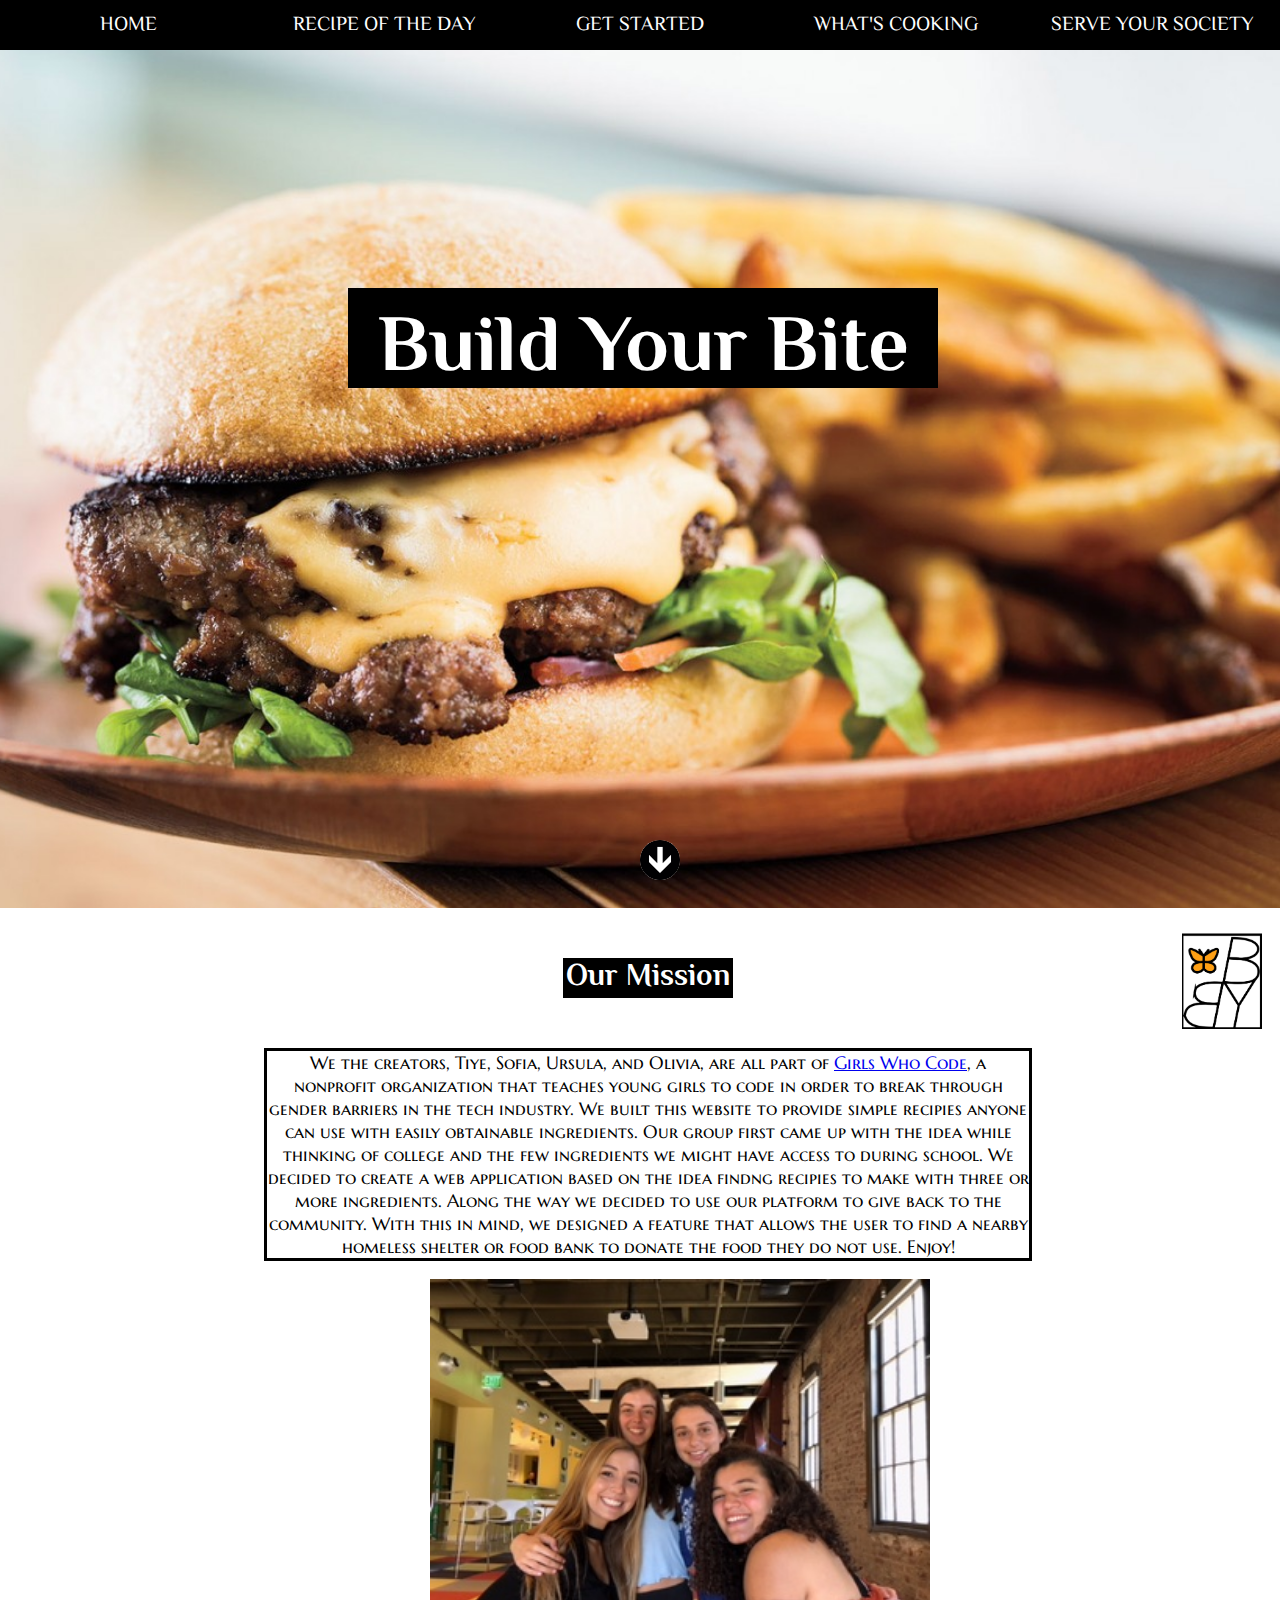
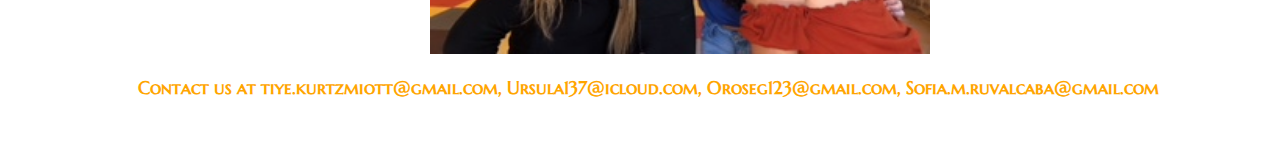
<file: index.html>
<!DOCTYPE html>
<html>
<head>
<title>BuildYourBite</title>
<link rel="stylesheet" href="design.css">
<link href="https://fonts.googleapis.com/css?family=Quicksand" rel="stylesheet">
<link href="https://fonts.googleapis.com/css?family=Abel|Josefin+Slab|Jura|Philosopher|Pontano+Sans|Raleway" rel="stylesheet">
<link href="https://fonts.googleapis.com/css?family=El+Messiri" rel="stylesheet">
<link href="https://fonts.googleapis.com/css?family=Advent+Pro|Marcellus+SC|Philosopher|Playfair+Display+SC" rel="stylesheet">
<!-- <link rel="stylesheet" href="https://ww<link href="https://fonts.googleapis.com/css?family=Dancing+Script" rel="stylesheet">w.w3schools.com/w3css/4/w3.css">
<link rel="stylesheet" href="https://fonts.googleapis.com/css?family=Inconsolata"> -->
</head>

<body>
<div class="bgimg">
<div id= "topbar" >
  <div class="bar"> <a class="a" href="actual.html"> HOME </a> </div>
      <div class="bar"> <a class="a" href="rotd.html"> RECIPE OF THE DAY </a> </div>
  <div class="bar"> <a class="a" href="GetStarted.html"> GET STARTED </a> </div>
  <div class="bar"> <a class="a" href="whatbcooking.html"> WHAT'S COOKING </a> </div>
  <div class="bar"> <a class="a" href="map_api.html"> SERVE YOUR SOCIETY </a> </div>
</div>

  <h3 class="boxed">
    <a class="a" href="GetStarted.html"> Build Your Bite </a> </h3>
</div>

  <h4><a href='#B2'> <img class="scroll" src="arrow.jpg"> </a> </h4>
<!-- About Container -->
<div>
  <h5> <img class="logo" src="logo.png"> <p id="B2" class="boxed2"> Our Mission</p></h5>
  <p class="about"> We the creators, Tiye, Sofia, Ursula, and Olivia, are all part
    of <a href="https://girlswhocode.com/">Girls Who Code</a>, a nonprofit
    organization that teaches young girls to code in order to break through gender
    barriers in the tech industry. We built this website to provide simple recipies
    anyone can use with easily obtainable ingredients. Our group first came up
    with the idea while thinking of college and the few ingredients we might have
    access to during school. We decided to create a web application based on the
    idea findng recipies to make with three or more ingredients. Along the
    way we decided to use our platform to give back to the community. With this
    in mind, we designed a feature that allows the user to find a nearby homeless
    shelter or food bank to donate the food they do not use. Enjoy!<p>
</div>

<div >
  <img id="picture" src="Us.jpeg">

<p id ="GWC"> Contact us at tiye.kurtzmiott@gmail.com,
                  Ursula137@icloud.com,
                  Oroseg123@gmail.com,
                  Sofia.m.ruvalcaba@gmail.com </p>

<div id="space">
</div>
<!-- <style>
body, html {
    height: 100%;
    font-family: "Inconsolata", sans-serif;
}
.bgimg {
    background-position: center;
    background-size: cover;
    background-image: url("background.jpg");
    min-height: 100%;
}
.menu {
    display: none;
}
</style>
<body>

<!-- Links (sit on top) -->
<!-- <div class="w3-top">
  <div class="w3-row w3-padding w3-black">
    <div class="w3-col s3">
      <a href="#" class="w3-button w3-block w3-black">HOME</a>
    </div>
    <div class="w3-col s3">
      <a href="#about" class="w3-button w3-block w3-black">ABOUT</a>
    </div>
    <div class="w3-col s3">
      <a href="#menu" class="w3-button w3-block w3-black">MENU</a>
    </div>
    <div class="w3-col s3">
      <a href="#where" class="w3-button w3-block w3-black">WHERE</a>
    </div>
  </div>
</div> -->

<!-- Header with image -->
<!-- <header class="bgimg" id="home">
  <div class="w3-display-middle w3-center"
    <span style="font-size:90px">Build Your Byte</span>
  </div>
</header>

<!-- Add a background color and large text to the whole page -->
<!-- <div class="w3-sand w3-grayscale w3-large"> -->

<!-- About Container -->
<!-- <div class="w3-container" id="about">
  <div class="w3-content" style="max-width:700px">
    <h5 class="w3-center w3-padding-64"><span class="w3-tag w3-wide">ABOUT THE CAFE</span></h5>
    <p>The Cafe was founded in blabla by Mr. Smith in lorem ipsum dolor sit amet, consectetur adipiscing elit, sed do eiusmod tempor incididunt ut labore et dolore magna aliqua. Ut enim ad minim veniam, quis nostrud exercitation ullamco laboris nisi ut aliquip ex ea commodo consequat.</p>
    <p>In addition to our full espresso and brew bar menu, we serve fresh made-to-order breakfast and lunch sandwiches, as well as a selection of sides and salads and other good stuff.</p>
    <div class="w3-panel w3-leftbar w3-light-grey">
      <p><i>"Use products from nature for what it's worth - but never too early, nor too late." Fresh is the new sweet.</i></p>
      <p>Chef, Coffeeist and Owner: Liam Brown</p>
    </div>
    <img src="/w3images/coffeeshop.jpg" style="width:100%;max-width:1000px" class="w3-margin-top">
    <p><strong>Opening hours:</strong> everyday from 6am to 5pm.</p>
    <p><strong>Address:</strong> 15 Adr street, 5015, NY</p>
  </div>
</div> -->
</file>
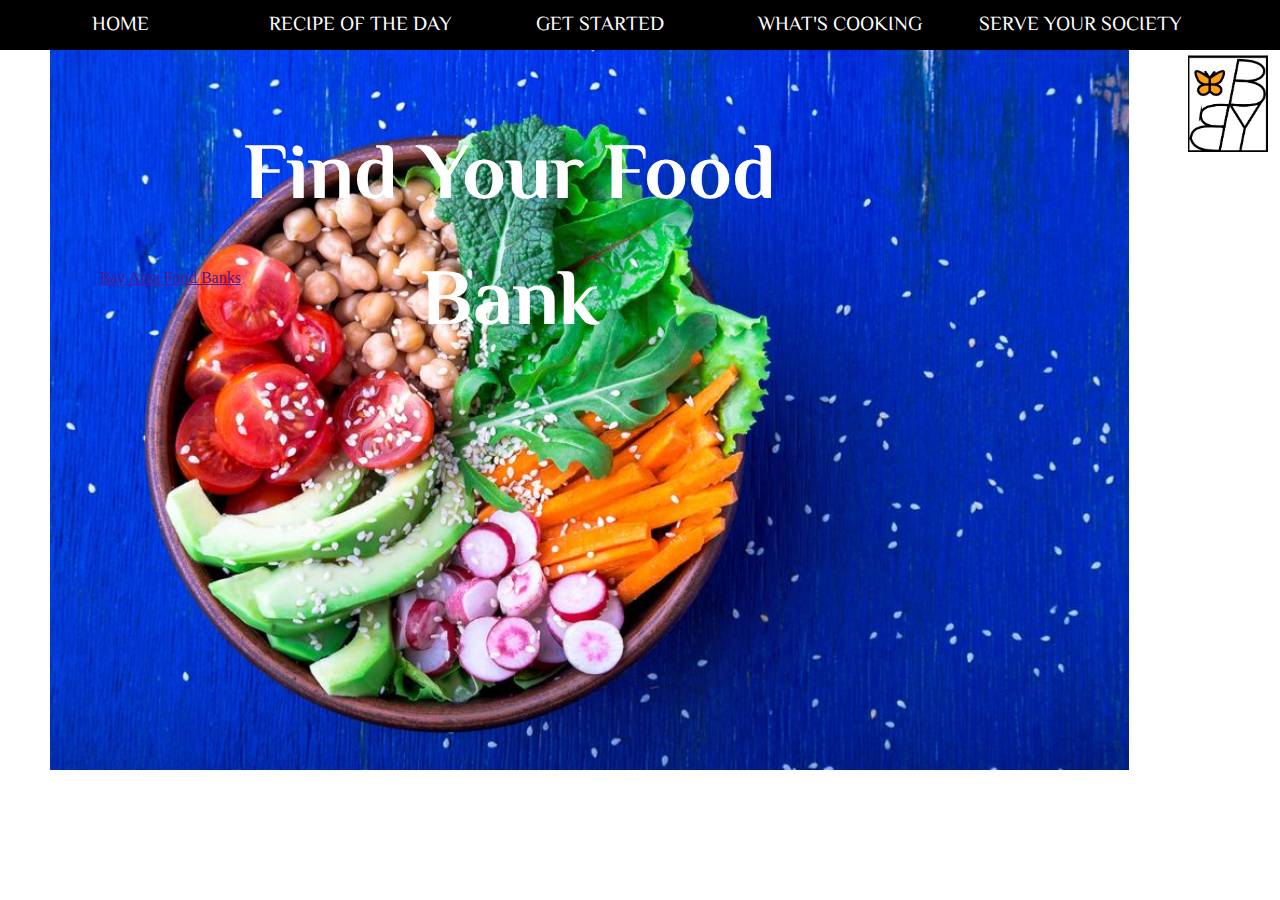
<file: HTH.html>
<!DOCTYPE html>
<html>
<head>
<title>HowToHelp</title>
<link href="https://fonts.googleapis.com/css?family=El+Messiri" rel="stylesheet">
<link href="https://fonts.googleapis.com/css?family=Advent+Pro|Marcellus+SC|Philosopher|Playfair+Display+SC" rel="stylesheet">
<link rel="stylesheet" href="HTH.css">
<script src=HTH.js> </script>
</head>

<body>
  <div id= "topbar" >
    <div class="bar"> <a class="a" href="index.html"> HOME </a> </div>
    <div class="bar"> <a class="a" href="rotd.html"> RECIPE OF THE DAY </a> </div>
    <div class="bar"> <a class="a" href="GetStarted.html"> GET STARTED </a> </div>
    <div class="bar"> <a class="a" href="whatbcooking.html"> WHAT'S COOKING </a> </div>
    <div class="bar"> <a class="a" href="HTH.html"> SERVE YOUR SOCIETY </a> </div>
    <div> <img class="logo" src="logo.png"> </div>
  </div>

<h1 class="boxed"> Find Your Food Bank </h1>

<div>
<a class href=""="http://bayareahunger.org/your_foodbank.html"> Bay Area Food Banks</a>
</div>
</file>
<file: design.css>
body, html {
    height: 100%;
    font-family: "Inconsolata", sans-serif;
    width: 100%;
}

h3 {
    font-family: 'El Messiri', sans-serif;
    color: white;
    text-align: center;
    font-size: 80px;
    margin-top: 290px;
}

.a {
  text-decoration: none;
  color: white;
}

.boxed {
  border: 100px;
  width:590px ;
  height: 100px;
  background-color: black;
  margin-top: 280px;
  margin-left:auto;
  margin-right: auto;
  text-align: center;
}

.boxed:hover {
  padding: 10px;
  color: white;
}
.scroll {
  margin-top: -60px;
  width: 40px;
  length: 40px;
  border-radius: 50%;
  position: absolute;
  top: 100%;
  left: 50%;
  margin-left: -(X/2)px;
  margin-top: -(Y/2)px;
}
.scroll:hover {
  padding: 10px 0;
}

#topbar {
  background-color: black;
  position: fixed;
  top: 0;
  left: 0;
  width: 100%;
  height:50px;
  display: flex;
  flex-direction: row;
}

.bar {
  color: white;
  text-align: center;
  display: inline;
  width: 25%;
  font-size: 20px;
  margin:auto;
  font-family: 'El Messiri', sans-serif;
}

.bar:hover {
  background-color: grey;
  padding:  11px;
}

h5 {
  font-size: 30px;
  text-align: center;
  color: white;
  font-family: 'Philosopher', sans-serif;
}

.bgimg {
    background-position: center;
    background-size: cover;
    background-repeat: no-repeat;
    background-image: url("background.jpg");
    min-height: 100%;
    min-width: 100%;
    display: flex;
    flex: center;
    margin-left: -10px;

}

.boxed2 {
  background-color: black;
  margin-left:auto;
  margin-right: auto;
  height: 40px;
  width: 170px;
}

.about {
  font-size: 18px;
  font-family: 'Marcellus SC', serif;
  text-align: center;
  margin-left: 20%;
  margin-right: 20%;
  border-style: solid;
}

#picture {
  width:500px;
  length:300px;
  margin-left: 33%;
  line-height: 40px;
}

#GWC {
  text-align: center;
  font-family: 'Marcellus SC', serif;
  font-size: 18px;
  color: orange;
  font-weight: bold;
}

#space {
  height: 50px;
}

.logo {
  width: 80px;
  float: right;
  margin-top: -2%;
  margin-right:2%;
}
</file>
<file: HTH.css>
body {
  background-image: url("background2.jpg");
  background-repeat: no-repeat;
  background-size: cover;
  max-width: 100%;
  max-height: 100%;
}

.logo {
  width: 80px;
  float: right;
  margin-top: 55px;
  margin-right: 15%;
}

#map {
  height: 85%;
  width: 100%;
  margin-top: 0%;
}

.new {
  font-size: 25px;
  color:white;
  font-family: 'El Messiri', sans-serif;
}

html, body {
  height: 80%;
  width: 80%;
  margin: 50px;
  padding: 0;

}

h1 {
  font-family: 'El Messiri', sans-serif;
  color: white;
  text-align: center;
  font-size: 80px;
  margin-top: 290px;
}

.a {
  text-decoration: none;
  color: white;
}

.boxed {
  border: 100px;
  width:720px ;
  height: 100px;
  /* background-color: black; */
  margin-top: 8%;
  margin-left:auto;
  margin-right: auto;
  text-align: center;
}

#topbar {
  background-color: black;
  position: fixed;
  top: 0;
  left: 0;
  width: 100%;
  height:50px;
  display: flex;
  flex-direction: row;
  font-family: 'El Messiri', sans-serif;
}

.bar {
  color: white;
  text-align: center;
  display: inline;
  width: 25%;
  font-size: 20px;
  margin:auto;
  font-family: 'El Messiri', sans-serif;
}

.bar:hover {
  background-color: grey;
  padding:  11px;
}
</file>
